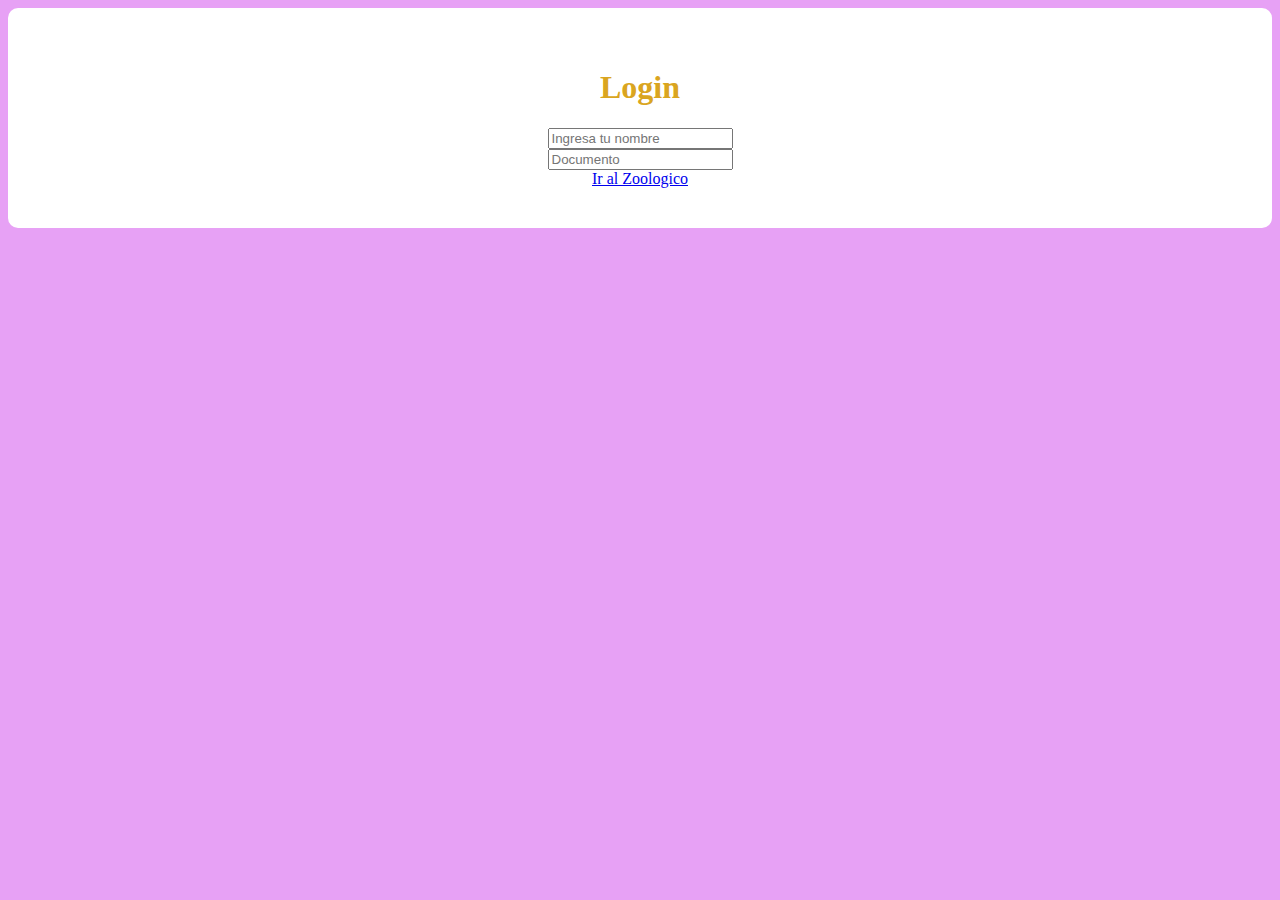
<file: index.html>
<!DOCTYPE html>
<html lang="en">
<head>
    <meta charset="UTF-8">
    <meta http-equiv="X-UA-Compatible" content="IE=edge">
    <meta name="viewport" content="width=device-width, initial-scale=1.0">
    <title>CRUZOO</title>
    <link rel="stylesheet" href="style.css">
</head>
<body>
    <center>
    <div class="formulario">
        <form action="">
            <h1>Login</h1>
            <div class="info">
                <input type="text" name="" id="" placeholder="Ingresa tu nombre">
            </div>
            <div class="info">
                <input type="number" name="" id="" placeholder="Documento">
            </div>
            <a href="zoo.html">Ir al Zoologico</a>
        </form>
    </div>
    </center>
</body>
</html>
</file>
<file: style.css>
h3{
    color: #008080;
}
body{
    text-align: center;
    background: #e7a1f5;
}
h1{
    font-family: 'Verdana';
    color:#DAA520;
}
.formulario{
    background: #fff;
    padding: 40px;
    border-radius: 10px;
    box-shadow: 0 0 6px 0 rgba(225, 255, 255, alpha);
}
</file>
